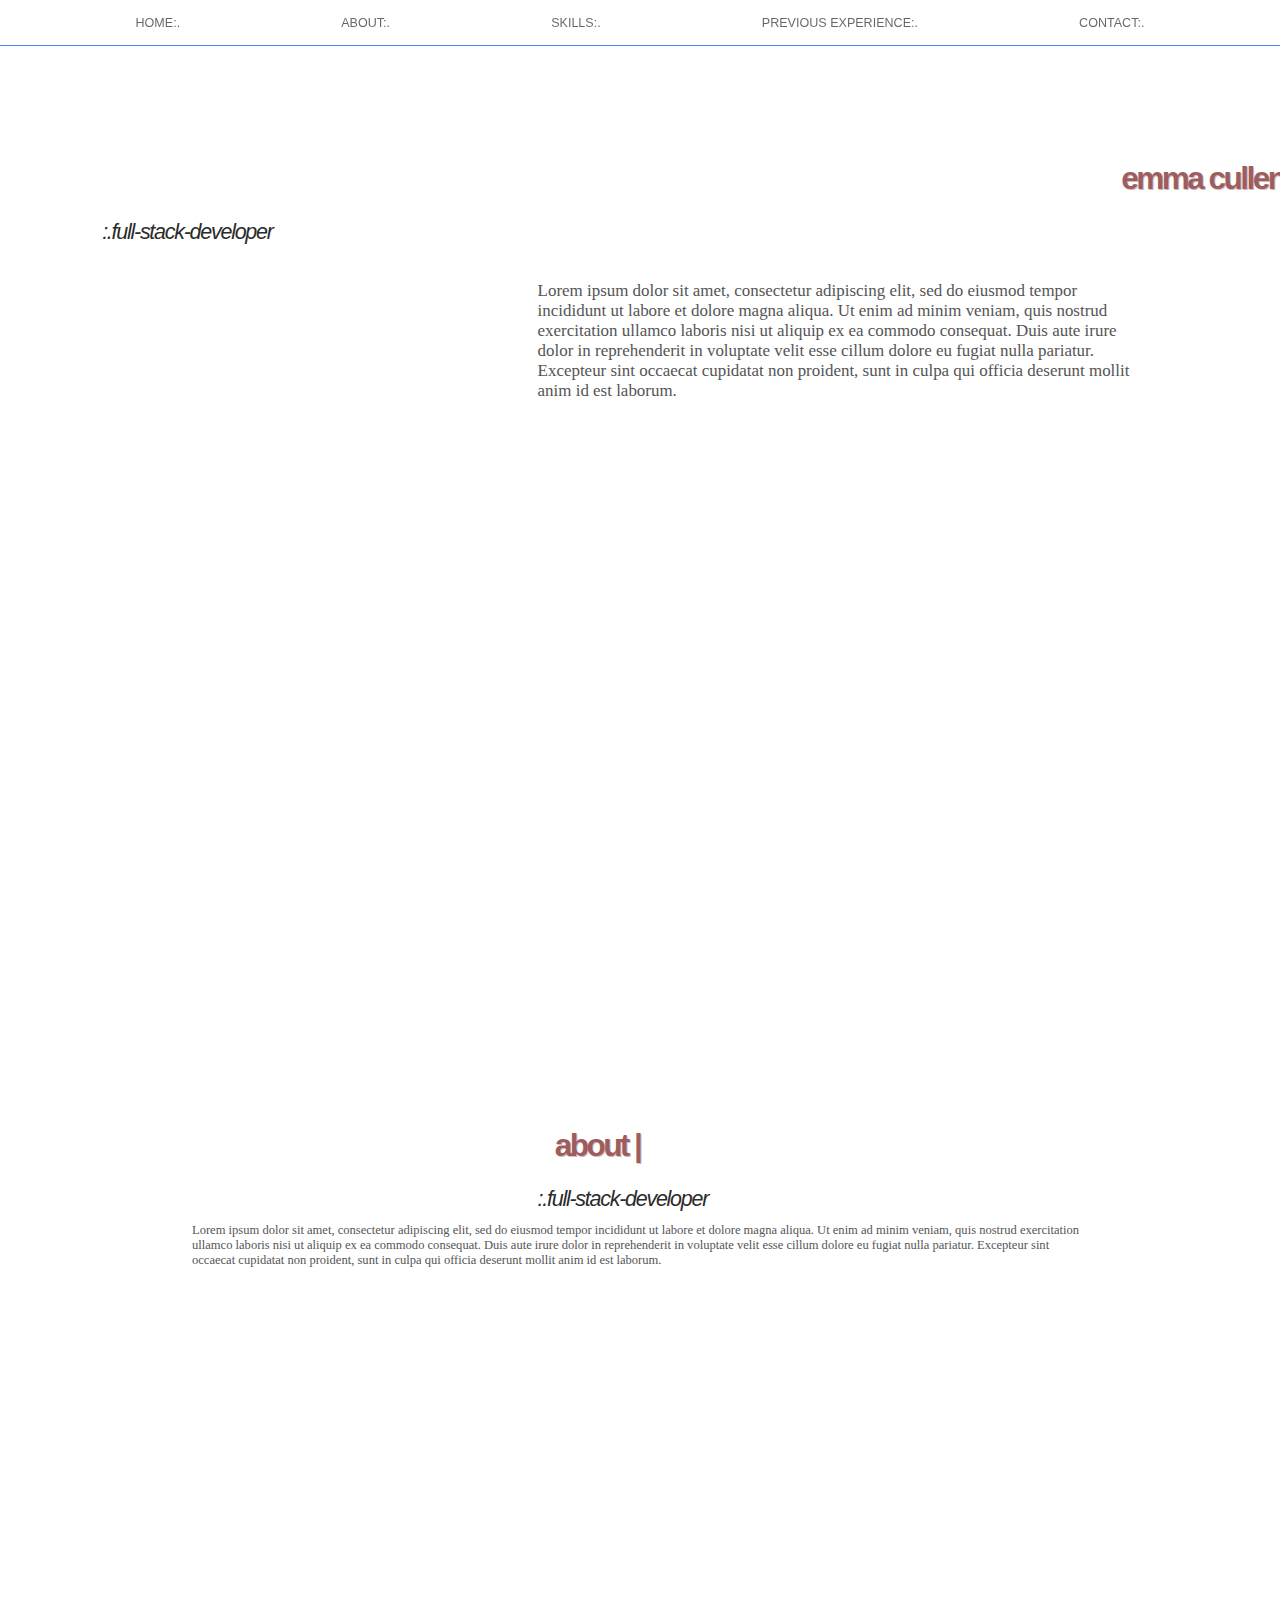
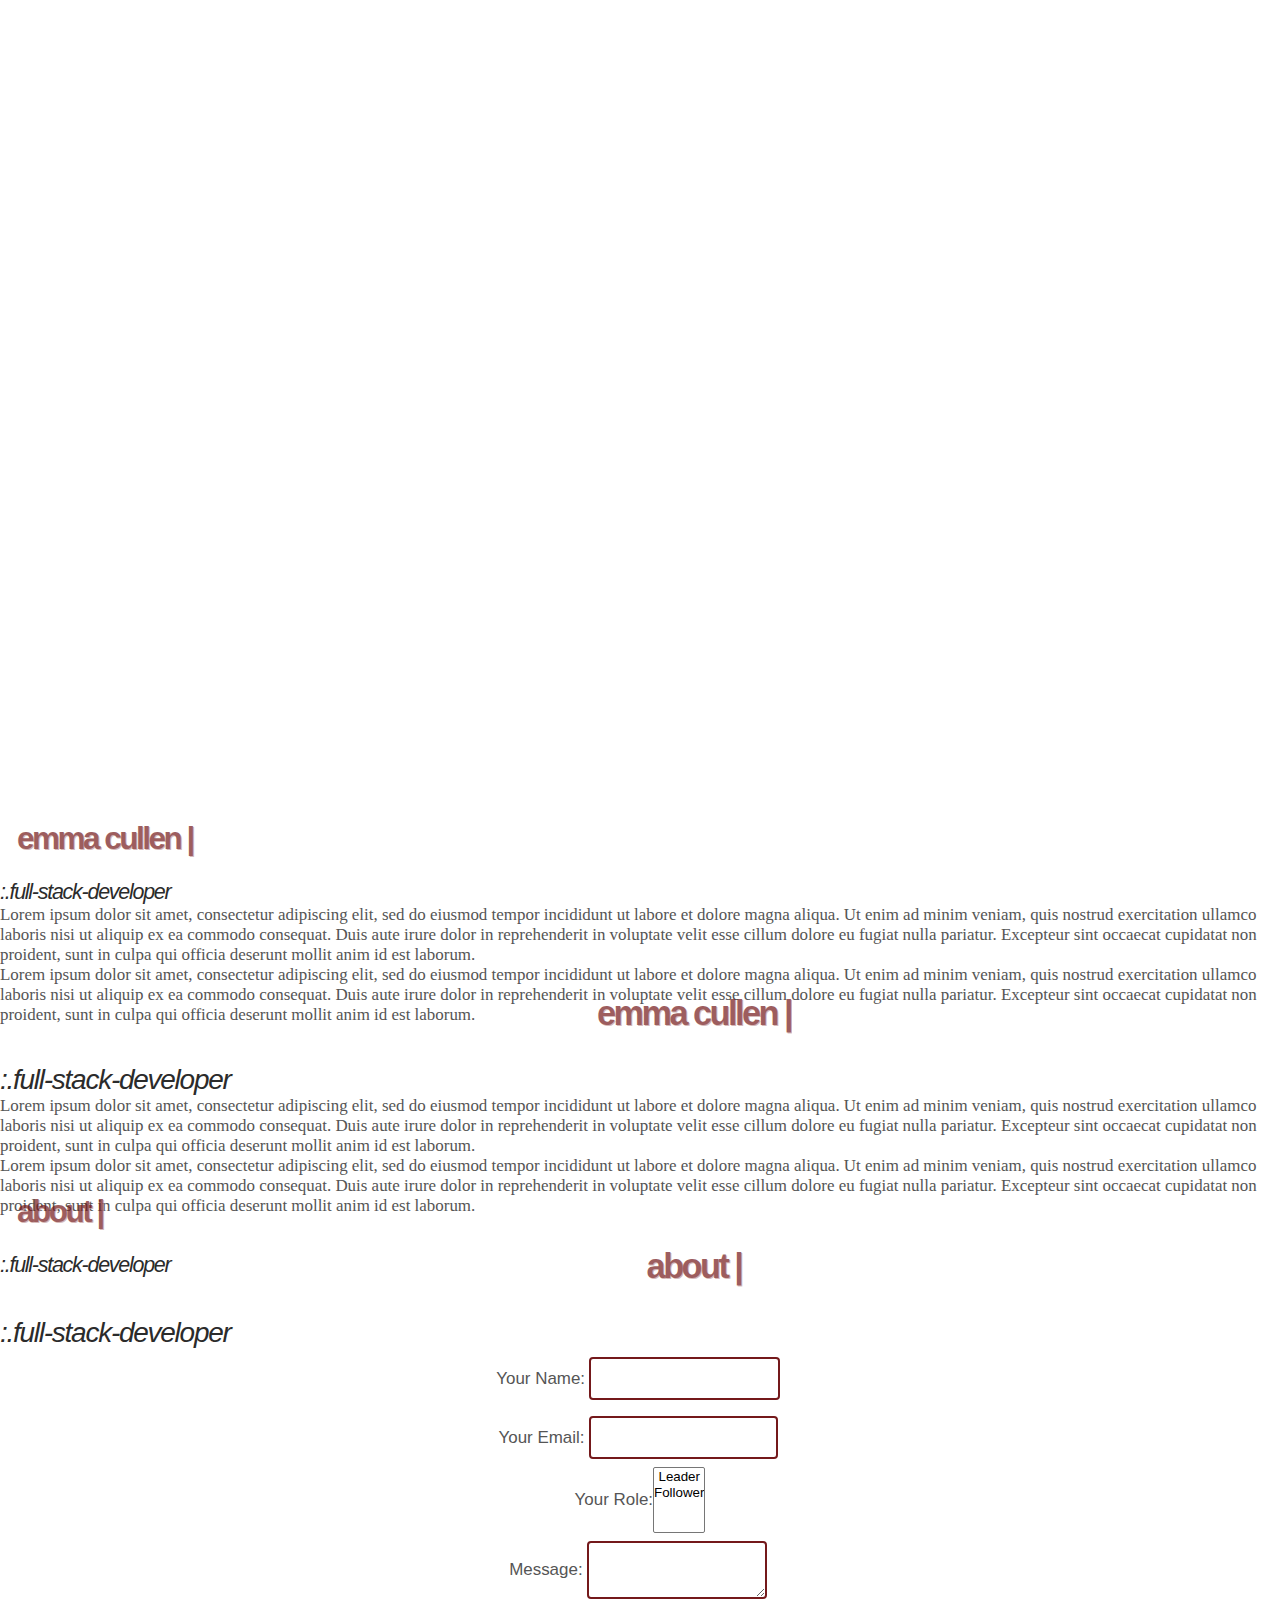
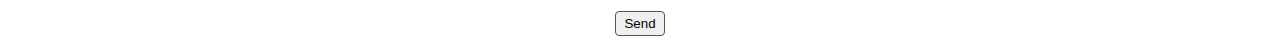
<file: index-pre-grid.html>
<!DOCTYPE html>
<html lang="en">
<head>
    <meta charset="UTF-8">
    <meta name="viewport" content="width=device-width, initial-scale=1.0">
    <meta http-equiv="X-UA-Compatible" content="ie=edge">
    <link rel="stylesheet" href="./styles/styles.css">
    <title>Emma Cullen Full-Stack Developer</title>
    <link href="https://fonts.googleapis.com/css?family=Montserrat:300i,400,700,800,900,900i&display=swap&effect=brick-sign" rel="stylesheet">
</head>
<body>
    <nav>
        <ul class="nav-container">
            <a href="#home-header" class="nav-item">Home:.</a>
            <a href="#about-header" class="nav-item">About:.</a>
            <a href="#skills"class="nav-item">Skills:.</a>
            <a href="#projects" class="nav-item">Previous Experience:.</a>
            <a href="#contact" class="nav-item">Contact:.</a>
        </ul>
    </nav>
    <div class="grid-container">
            <div id="home-header">
                    <h1 class="font-effect-brick-sign">emma cullen |</h1>
                    <!-- <h1>emma cullen |</h1> -->
                    <h2>:.full-stack-developer</h2>
            </div>
            <p class="home-text">
                    Lorem ipsum dolor sit amet, consectetur adipiscing elit, sed do eiusmod tempor incididunt ut labore et dolore magna aliqua. Ut enim ad minim veniam, quis nostrud exercitation ullamco laboris nisi ut aliquip ex ea commodo consequat. Duis aute irure dolor in reprehenderit in voluptate velit esse cillum dolore eu fugiat nulla pariatur. Excepteur sint occaecat cupidatat non proident, sunt in culpa qui officia deserunt mollit anim id est laborum.  </p>
            <div class="home-image"></div>
            <div id="about-header">
                    <h1 class="font-effect-brick-sign">about |</h1>
                    <!-- <h1>emma cullen |</h1> -->
                    <h2>:.full-stack-developer</h2>
            </div>
            <p class="about-text">
                    Lorem ipsum dolor sit amet, consectetur adipiscing elit, sed do eiusmod tempor incididunt ut labore et dolore magna aliqua. Ut enim ad minim veniam, quis nostrud exercitation ullamco laboris nisi ut aliquip ex ea commodo consequat. Duis aute irure dolor in reprehenderit in voluptate velit esse cillum dolore eu fugiat nulla pariatur. Excepteur sint occaecat cupidatat non proident, sunt in culpa qui officia deserunt mollit anim id est laborum.  
            </p>
            <div class="about-image"></div>

    </div>

    <div id="home">
            <h1 class="font-effect-brick-sign">emma cullen |</h1>
            <!-- <h1>emma cullen |</h1> -->
            <h2>:.full-stack-developer</h2>
            <p>
                    Lorem ipsum dolor sit amet, consectetur adipiscing elit, sed do eiusmod tempor incididunt ut labore et dolore magna aliqua. Ut enim ad minim veniam, quis nostrud exercitation ullamco laboris nisi ut aliquip ex ea commodo consequat. Duis aute irure dolor in reprehenderit in voluptate velit esse cillum dolore eu fugiat nulla pariatur. Excepteur sint occaecat cupidatat non proident, sunt in culpa qui officia deserunt mollit anim id est laborum.  </p>
                    <p>
                            Lorem ipsum dolor sit amet, consectetur adipiscing elit, sed do eiusmod tempor incididunt ut labore et dolore magna aliqua. Ut enim ad minim veniam, quis nostrud exercitation ullamco laboris nisi ut aliquip ex ea commodo consequat. Duis aute irure dolor in reprehenderit in voluptate velit esse cillum dolore eu fugiat nulla pariatur. Excepteur sint occaecat cupidatat non proident, sunt in culpa qui officia deserunt mollit anim id est laborum.  </p>
    </div>
    <div class="page-layout-container">
        <h1 class="font-effect-brick-sign">emma cullen |</h1>
        <!-- <h1>emma cullen |</h1> -->
        <h2>:.full-stack-developer</h2>
    </div>
    <div id="about">
            <p>
                    Lorem ipsum dolor sit amet, consectetur adipiscing elit, sed do eiusmod tempor incididunt ut labore et dolore magna aliqua. Ut enim ad minim veniam, quis nostrud exercitation ullamco laboris nisi ut aliquip ex ea commodo consequat. Duis aute irure dolor in reprehenderit in voluptate velit esse cillum dolore eu fugiat nulla pariatur. Excepteur sint occaecat cupidatat non proident, sunt in culpa qui officia deserunt mollit anim id est laborum.  </p>
                    <p>
                            Lorem ipsum dolor sit amet, consectetur adipiscing elit, sed do eiusmod tempor incididunt ut labore et dolore magna aliqua. Ut enim ad minim veniam, quis nostrud exercitation ullamco laboris nisi ut aliquip ex ea commodo consequat. Duis aute irure dolor in reprehenderit in voluptate velit esse cillum dolore eu fugiat nulla pariatur. Excepteur sint occaecat cupidatat non proident, sunt in culpa qui officia deserunt mollit anim id est laborum.  </p>
            <h1 class="font-effect-brick-sign">about |</h1>
            <!-- <h1>emma cullen |</h1> -->
            <h2>:.full-stack-developer</h2>
    </div>
    <div class="page-layout-container">
            <h1 class="font-effect-brick-sign">about |</h1>
            <!-- <h1>emma cullen |</h1> -->
            <h2>:.full-stack-developer</h2>
    </div>
    <form name="contact" method="POST" data-netlify="true">
        <p>
            <label>Your Name: <input type="text" name="name" /></label>   
        </p>
        <p>
            <label>Your Email: <input type="email" name="email" /></label>
        </p>
        <p>
            <label>Your Role: <select name="role[]" multiple>
            <option value="leader">Leader</option>
            <option value="follower">Follower</option>
            </select></label>
        </p>
        <p>
            <label>Message: <textarea name="message"></textarea></label>
        </p>
        <p>
            <button type="submit">Send</button>
        </p>
    </form>
</body>
</html>
</file>
<file: styles/styles.css>
@import "colours.css"; 
@import "font1.css"; 
@import "nav1.css"; 
@import "home-styling.css"; 
@import "about-styling.css"; 
@import "skills-styling.css"; 
@import "projects-styling.css"; 
@import "contact-styling.css"; 

@keyframes background-animation {
    0% {
        -webkit-clip-path: polygon(0% 0%, 100% 50%, 98% 60%, 3% 93%);
    }
    100% {
        -webkit-clip-path: polygon(0% 20%, 100% 50%, 70% 90%, 80% 30%);
    }
}

/* Sitewide Styling */
* {
    margin: 0;
    padding: 0;
    text-decoration: none;
    font-family: 'Montserrat', sans-serif; font-weight:400; font-style: normal;
    font-family: 'Open Sans', sans-serif;
    font-weight: 400;
    /* Debugging borders */
    /* border: 0.5px solid var(--dark-brick); */
}

html {
    scroll-behavior: smooth;
    /* font-size: 14px; */
    font-size: calc(10px + 0.2vw);
    /* font-size: 4vw; */
}

body {
    /* background-image: url("/../image.png");
    background-size: 100%;  */
    /* clip-path: polygon(0% 0%, 100% 20%, 98% 70%, 3% 93%); */
    width: calc(100vw - (100vw - 100%));
    
} 

nav {
    position: fixed;
    width: 100%;
    z-index: 3;
}

/* 
/* Multi-use Layouts
 */
.page-header {
    /* Element Content Layout */
    display: flex;
    flex-wrap: wrap;
    overflow: hidden;
    position: relative;
    z-index: 1;

    display: flex;
    align-items: center;
    justify-content: center;
    align-content: center;
}

.page-header h1, h2 {
    width: max-content; /* Stop title content from wrappping*/
}

.page-header h2 {
    z-index: 2; /* Makes tagline render over the page title*/
}

.paragraph-text {
    text-align: center;
    overflow: hidden;
}

.background-image-clip {
    height: 2fr;
    /* Background/Design Content */
    background: 
    /* top, transparent */ 
    linear-gradient(
    rgba(196, 156, 156, 0.2),
      rgba(196, 156, 156, 0.2)
    ),
    /* bottom, image */
    url("../Images/image.png");
    -webkit-clip-path: polygon(0% 0%, 100% 50%, 98% 60%, 3% 93%);
    /* -webkit-shape-outside: polygon(0% 0%, 100% 20%, 98% 70%, 3% 93%);
    shape-outside: polygon(0% 0%, 100% 20%, 98% 70%, 3% 93%);
    float: left; */
    background-attachment: fixed;
    background-size: 100%;
    background-position: center;
    transition: -webkit-clip-path 2s; 

    /* Fixed Column Grid Placement */
    grid-column-start: 1;
    grid-column-end: 3;
}

.background-image-clip:hover {
    transition: 2s ease-in-out; 
}
/* 
/* Specific Page Element Layouts
 */
.grid-container {
    display: grid;
    grid-template-columns: 40% 58%;
    /* grid-template-columns: 100vw; */
    grid-template-rows: repeat(24, 25vh);
    /* grid-gap: 2%; */
    grid-gap: calc(0.7rem + 0.2vh) 2%;
    /* grid-template-rows: minmax(25vmin, 1fr) minmax(25vmin, 1fr) minmax(25vmin, 1fr) minmax(25vmin, 1fr) minmax(25vmin, 1fr) minmax(25vmin, 1fr); */
    position: relative;
    top: 5vh;
}

#home-header {
    /* Page/Container Layout of this element*/
    grid-column-start: 3;
    grid-column-end: 1;
    grid-row-start: 1;
    grid-row-end: 2;
}

.home-text {
    grid-column-start: 3;
    grid-column-end: 2;
    grid-row-start: 2;
    grid-row-end: 3;
}

.home-image {
    grid-row-start: 2;
    grid-row-end: 6;

}

.home-image:hover {
    -webkit-clip-path: polygon(0% 0%, 50% 100%, 98% 60%, 3% 93%);
}

#about-header {
    grid-column-start: 3;
    grid-column-end: 2;
    grid-row-start: 5;
    grid-row-end: 6;
}

.about-text {
    grid-column-start: 3;
    grid-column-end: 1;
    grid-row-start: 6;
    grid-row-end: 8;
    z-index: 1;
}

.about-footer-image {
    grid-row-start: 7;
    grid-row-end: 11;
}

.about-footer-image:hover {
    -webkit-clip-path: polygon(0% 20%, 100% 50%, 70% 90%, 80% 30%);
}

/* .about-image:active {
    transform: rotate(350deg);
    transition: 2s ease-in-out; 
} */

#skills-header {
    grid-column-start: 1;
    grid-column-end: 3;
    grid-row-start: 8;
    grid-row-end: 9;
}

.skills-text {
    grid-column-start: 1;
    grid-column-end: 3;
    grid-row-start: 8;
    grid-row-end: 13;
}


.skills-footer-image {
    grid-row-start: 13;
    grid-row-end: 17;
}

.skills-footer-image:hover {
    -webkit-clip-path: polygon(50% 0%, 40% 90%, 98% 60%, 3% 93%);
}

#projects-header {
    grid-column-start: 3;
    grid-column-end: 2;
    grid-row-start: 13;
    grid-row-end: 14;
}

.projects-content {
    /* Page layout */
    grid-column-start: 1;
    grid-column-end: 3;
    grid-row-start: 14;
    grid-row-end: 19;

    /* z-index */
    position: relative;
    z-index: 1;

    /* Content Layout */
    display: flex;
    /* justify-content: space-around;
    align-content: space-around; */
    flex-wrap: wrap;

    justify-content: space-evenly;
    align-items: center;
    align-content: flex-start;
}

.projects-footer-image  {
    background: 
    /* top, transparent */ 
    linear-gradient(
    rgba(196, 156, 156, 0.5),
      rgba(196, 156, 156, 0.5)
    ),
    /* bottom, image */
    url("../images/networking.jpg");
}
.projects-footer-image {
    grid-row-start: 18;
    grid-row-end: 21;
}

.projects-footer-image:hover {
    -webkit-clip-path: polygon(50% 0%, 40% 90%, 98% 60%, 3% 93%);
}

#contact-header {
    grid-column-start: 2;
    grid-row-start: 20;
    grid-row-end: 21;
}

form {
    grid-column-start: 2;
    grid-column-end: 3;
    grid-row-start: 21;
    grid-row-end: 23;
    display: flex;
    flex-direction: column;
    align-items: right;
    align-content: right;
    justify-content: center;
}

.contact-icons-container {
    grid-column-start: 2;
    grid-column-end: 3;
    grid-row-start: 23;
    grid-row-end: 24;
}
</file>
